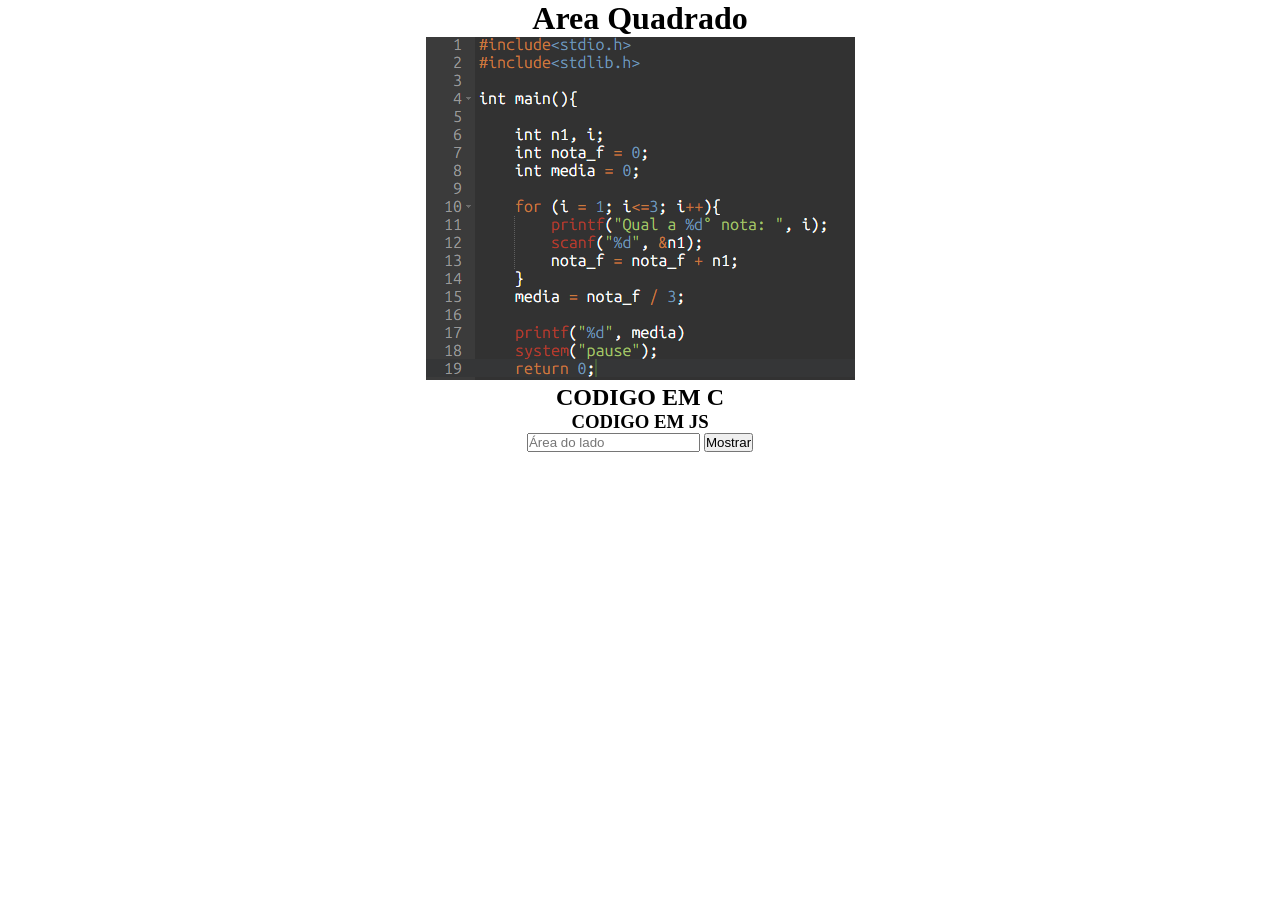
<file: pages/area/index.html>
<!DOCTYPE html>
<html lang="en">
<head>
    <meta charset="UTF-8">
    <meta name="viewport" content="width=device-width, initial-scale=1.0">
    <link rel="stylesheet" href="style.css">
    <title>????????</title>
</head>
<body> 
    <div class="media">
        <h1>Area Quadrado</h1>
        <img src="/images/media.png" alt="">
        <h2>CODIGO EM C</h2>
        <h3>CODIGO EM JS</h3>
        <input type="number" id="n1" placeholder="Área do lado">
        <button onclick=quadrado()>Mostrar</button>
        <p id="resposta"></p>
    </div>
    <footer>
        <script src="script.js"></script>
    </footer>
</body>
</html>
</file>
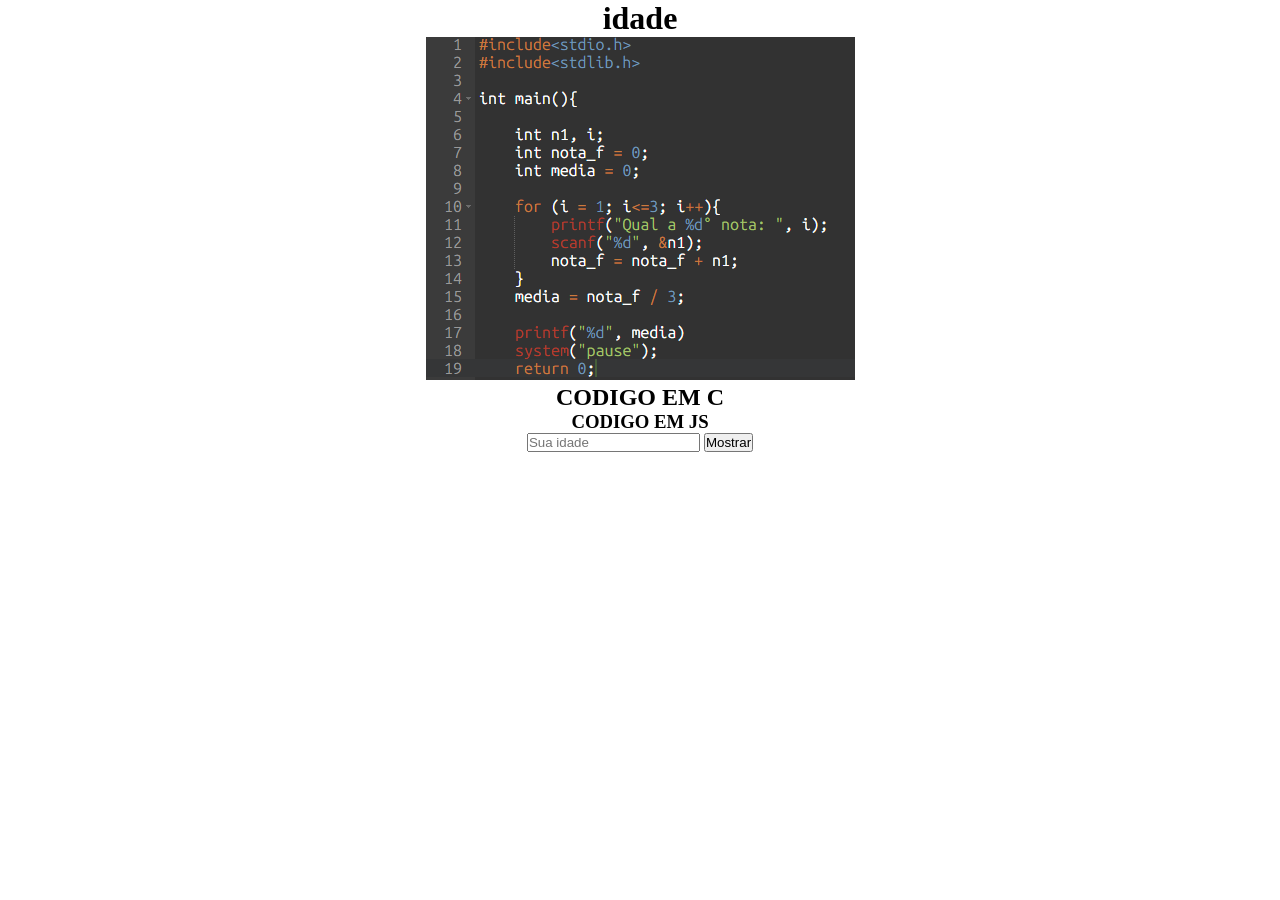
<file: pages/idade/index.html>
<!DOCTYPE html>
<html lang="en">
<head>
    <meta charset="UTF-8">
    <meta name="viewport" content="width=device-width, initial-scale=1.0">
    <link rel="stylesheet" href="style.css">
    <title>????????</title>
</head>
<body> 
    <div class="media">
        <h1>idade</h1>
        <img src="/images/media.png" alt="">
        <h2>CODIGO EM C</h2>
        <h3>CODIGO EM JS</h3>
        <input type="number" id="n1" placeholder="Sua idade">
        <button onclick=idade()>Mostrar</button>
        <p id="resposta"></p>
    </div>
    <footer>
        <script src="script.js"></script>
    </footer>
</body>
</html>
</file>
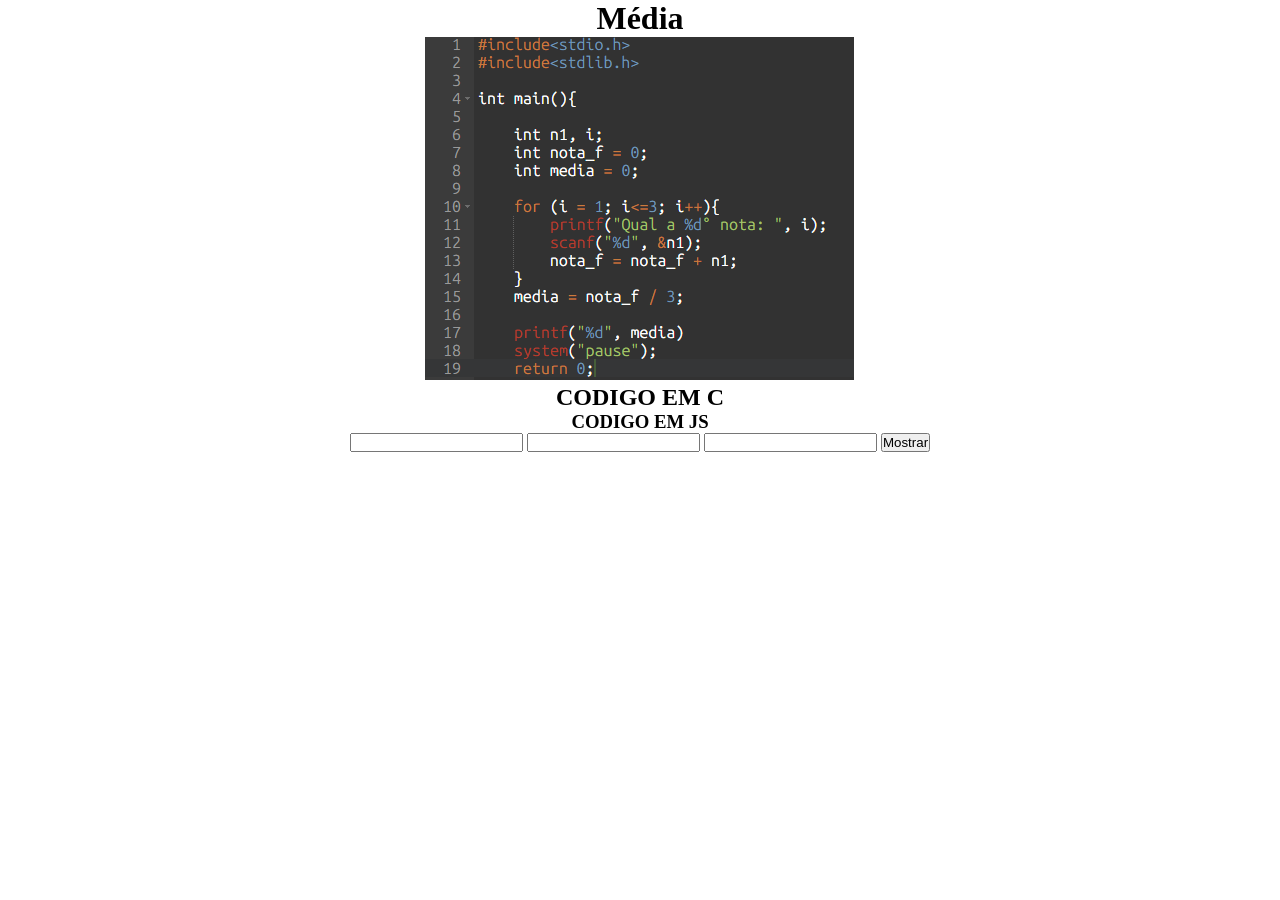
<file: pages/media copy 10/index.html>
<!DOCTYPE html>
<html lang="en">
<head>
    <meta charset="UTF-8">
    <meta name="viewport" content="width=device-width, initial-scale=1.0">
    <link rel="stylesheet" href="style.css">
    <title>????????</title>
</head>
<body> 
    <div class="media">
        <h1>Média</h1>
        <img src="/images/media.png" alt="">
        <h2>CODIGO EM C</h2>
        <h3>CODIGO EM JS</h3>
        <input type="number" id="n1">
        <input type="number" id="n2">
        <input type="number" id="n3">
        <button onclick=media()>Mostrar</button>
        <p id="resposta"></p>
    </div>
    <footer>
        <script src="script.js"></script>
    </footer>
</body>
</html>
</file>
<file: pages/area/style.css>
*{
    margin: 0;
    padding: 0;
    box-sizing: border-box;
}
body{
    display: flex;
    align-items: center;
    justify-content: center;
    text-align: center;
}
</file>
<file: pages/idade/style.css>
*{
    margin: 0;
    padding: 0;
    box-sizing: border-box;
}
body{
    display: flex;
    align-items: center;
    justify-content: center;
    text-align: center;
}
</file>
<file: pages/media copy 10/style.css>
*{
    margin: 0;
    padding: 0;
    box-sizing: border-box;
}
body{
    display: flex;
    align-items: center;
    justify-content: center;
    text-align: center;
}
</file>
